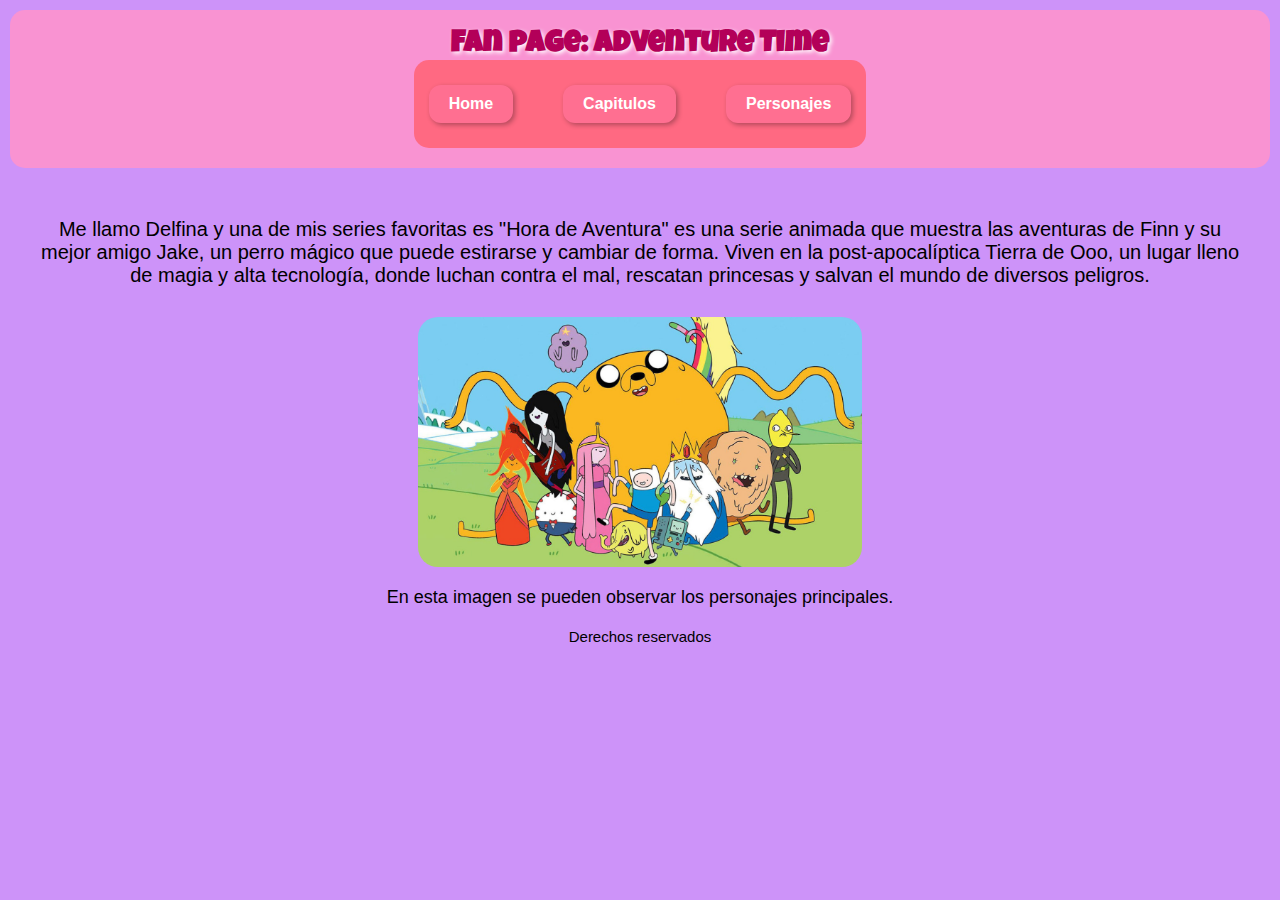
<file: index.html>
<!DOCTYPE html>
<html lang="en">
<head>
    <meta charset="UTF-8">
    <meta name="viewport" content="width=device-width, initial-scale=1.0">
    <title>Fan page: Adventure Time</title>
    <link rel="stylesheet" href="css/estiloprincipal.css">
    <style>
       @import url('https://fonts.googleapis.com/css2?family=Luckiest+Guy&display=swap');
    </style>
</head>
   
<body>
    
    <header >
        <h1>Fan page: Adventure Time</h1>
        <nav>
            <div class="centrartexto">
                <ul>
                <li><a href="index.html">Home</a></li>
                <li><a href="capitulos.html">Capitulos</a>
                <li><a href="personajes.html">Personajes</a></li>
            </ul>
        </div>
        </nav>
    </header>

    <main >
        
        <p class="parrafoprueba">Me llamo Delfina y una de mis series favoritas es "Hora de Aventura" es una serie animada que muestra las aventuras de Finn y su mejor amigo Jake, un perro mágico que puede estirarse y cambiar de forma. Viven en la post-apocalíptica Tierra de Ooo, un lugar lleno de magia y alta tecnología, donde luchan contra el mal, rescatan princesas y salvan el mundo de diversos peligros.</p>
        <img src="img/Principal.jpg" alt="Foto personal" style="border-radius: 20px; height: 250px;">
        <p > En esta imagen se pueden observar los personajes principales.</p>
        
    </main>
    <div>
        <footer >
            <p style="font-size: 15px;"> Derechos reservados</p>
        </footer>
    
    </div>
   
</body>
</html>
</file>
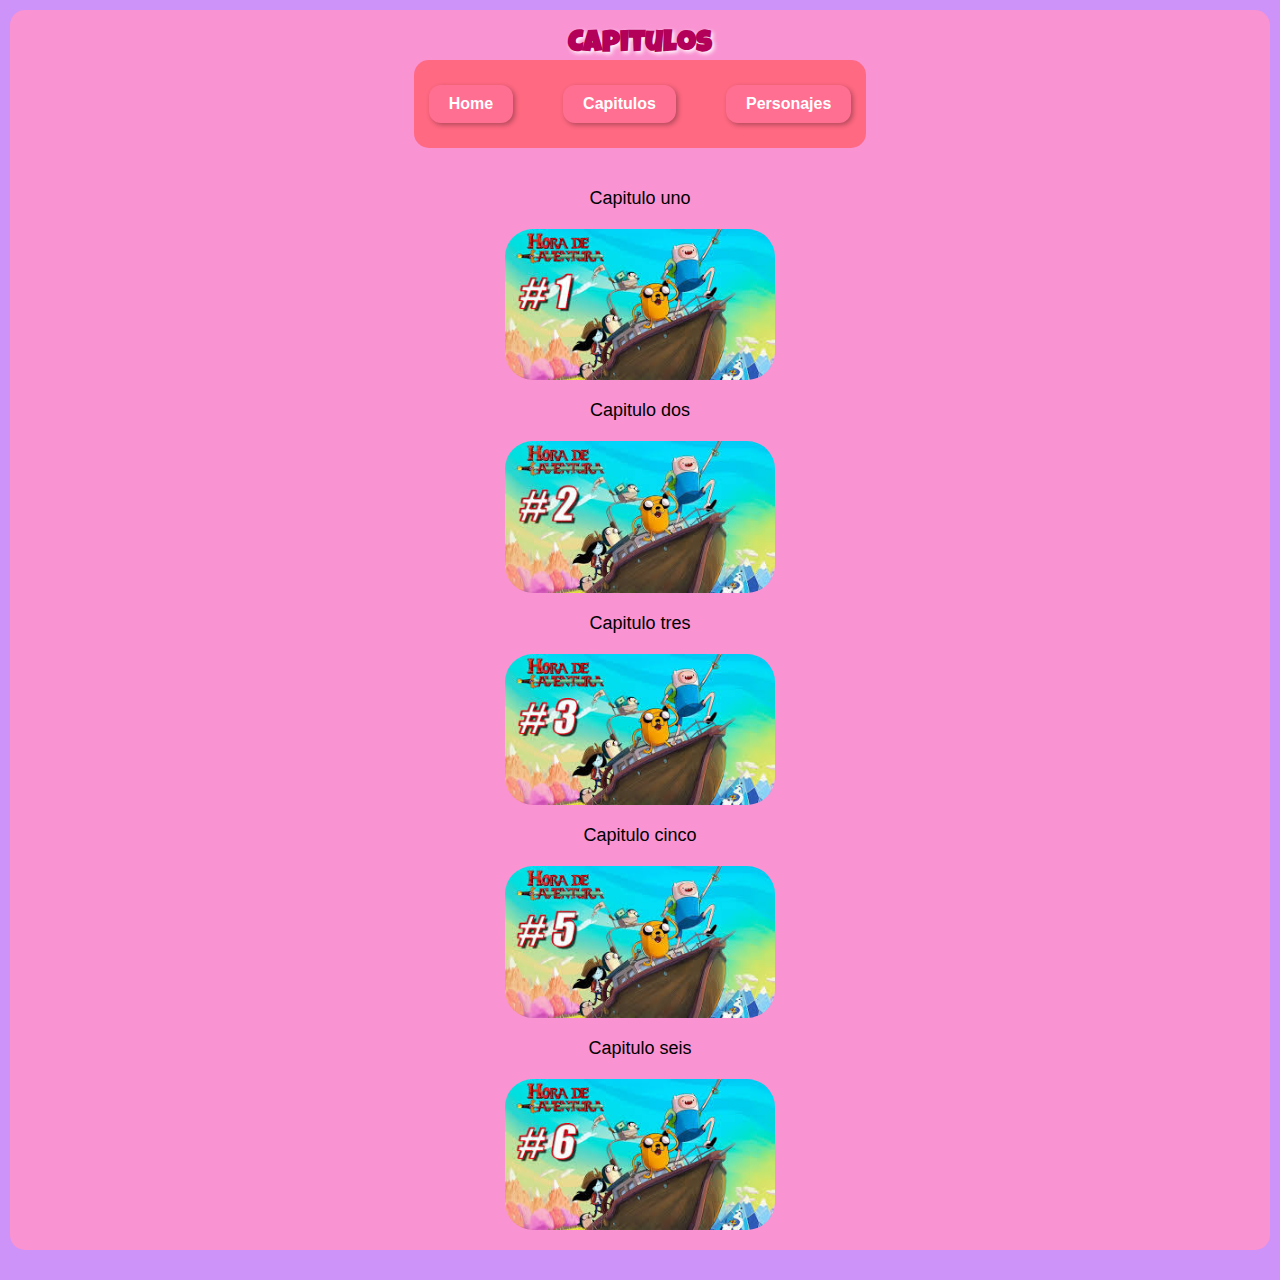
<file: capitulos.html>
<!DOCTYPE html>
<html lang="en">
<head>
    <meta charset="UTF-8">
    <meta name="viewport" content="width=device-width, initial-scale=1.0">
    <title>Fan page: Adventure Time</title>
    <link rel="stylesheet" href="css/estiloprincipal.css">
    <style>
        @import url('https://fonts.googleapis.com/css2?family=Luckiest+Guy&display=swap');
     </style>
</head>
<body>
    <header>
        <h1>Capitulos</h1>
        <nav>
            <ul>
                <li><a href="index.html">Home</a></li>
                <li><a href="capitulos.html">Capitulos</a>
                <li><a href="personajes.html">Personajes</a></li>
            
            </ul>
            
        </nav>
        <main>
            <p>Capitulo uno </p>
            <img src="img/Capitulo 1.jpg" alt="Imagen Capitulo 1" style="border-radius: 28px;" height="200px">
            <p>Capitulo dos</p>
            <img src="img/Capitulo 2.jpg" alt="Imagen Capitulo 2" style="border-radius: 28px;" height="200px">
            <p>Capitulo tres</p>
            <img src="img/Capitulo 3.jpg" alt="Imgen Capitulo 3" style="border-radius: 28px;" height="200px">
            <p>Capitulo cinco</p>           
            <img src="img/Capitulo 5.jpg" alt="Imagen Capitulo 5" style="border-radius: 28px;" height="200px">
            <p>Capitulo seis</p>
            <img src="img/Capitulo 6.jpg" alt="Imagen Capitulo 6" style="border-radius: 28px;" height="200px">
        </main>
    </header>
    
</body>
</html>
</file>
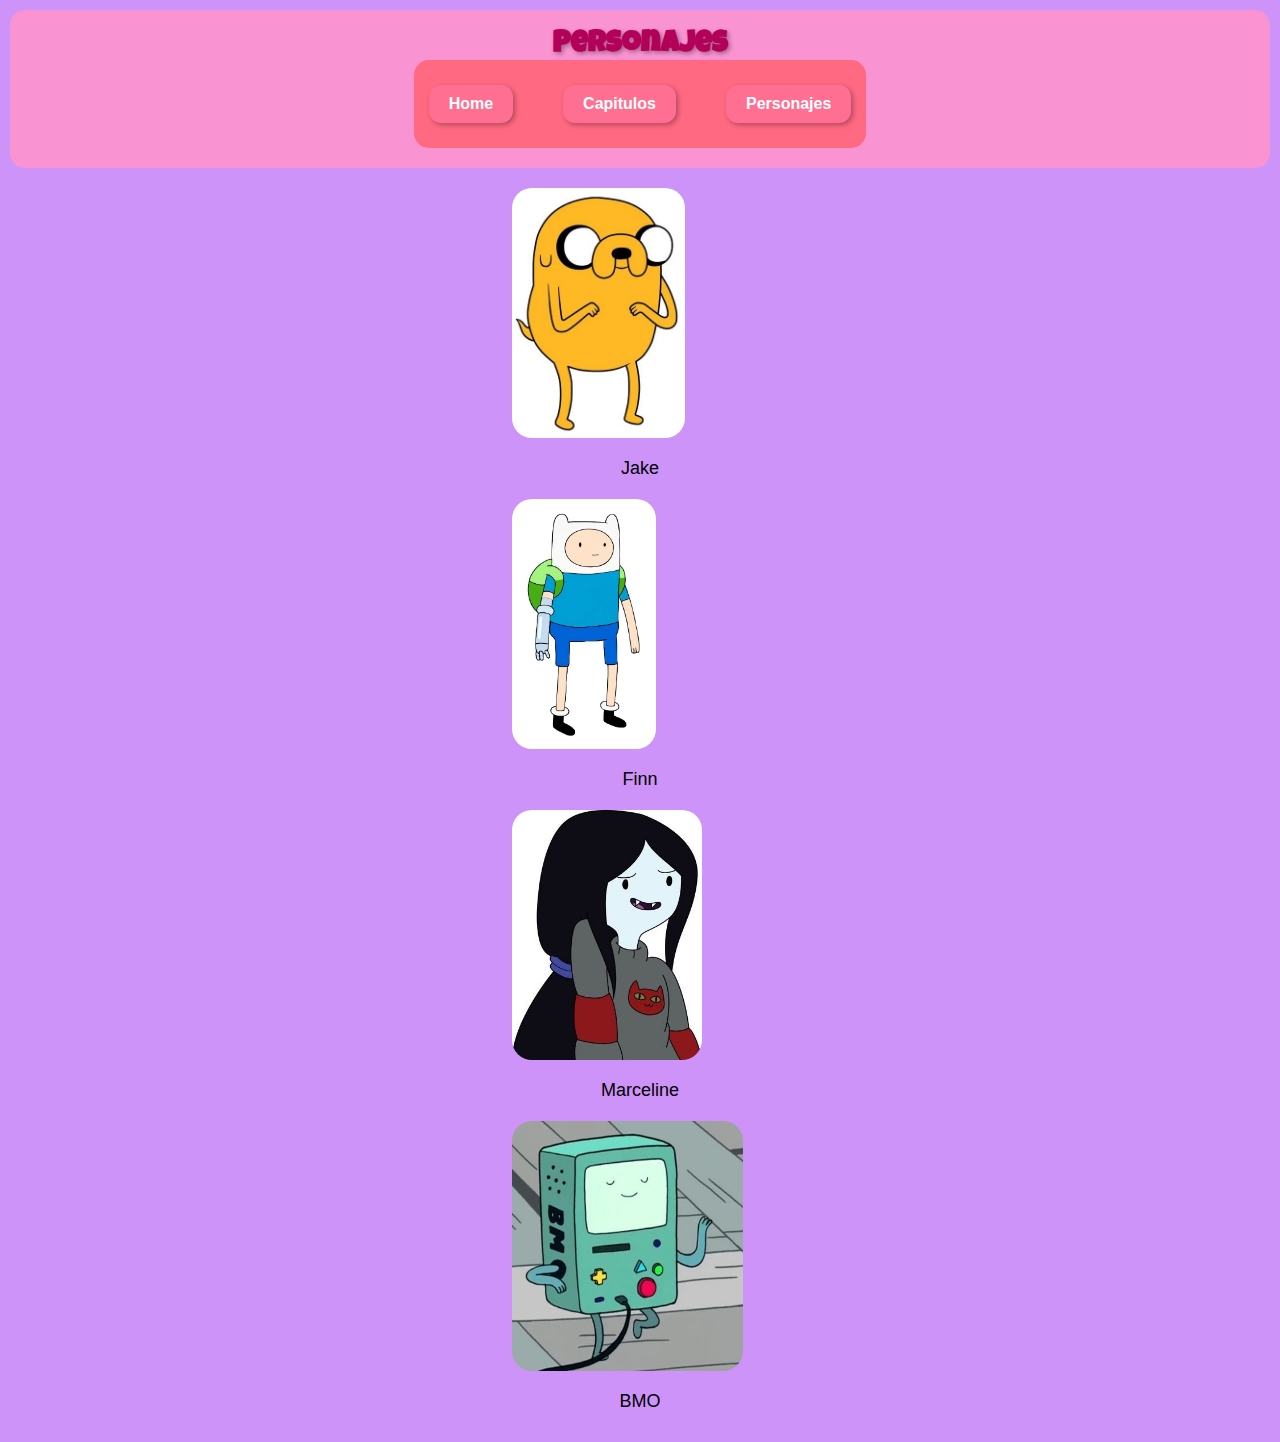
<file: personajes.html>
<!DOCTYPE html>
<html lang="en">
<head>
    <meta charset="UTF-8">
    <meta name="viewport" content="width=device-width, initial-scale=1.0">
    <title>Fan page: Adventure Time</title>
    <link rel="stylesheet" href="css/estiloprincipal.css">
    <style>
        @import url('https://fonts.googleapis.com/css2?family=Luckiest+Guy&display=swap');
     
        h1,h2,h3{
         font-family: 'Luckiest Guy', cursive;
         color: #b30059;
         text-shadow: 2px 2px 4px #00000055;
        }
     body,p,li,a{
         font-family: 'Poppins', sans-serif;
         
     }
     </style>
</head>
<body>
    <header>
        <h1>Personajes</h1>
        <nav>
            <ul>
                <li><a href="index.html">Home</a></li>
                <li><a href="Capitulos.html">Capitulos</a>
                <li><a href="personajes.html">Personajes</a></li>
            </ul>
            
    
        </nav>
    </header>
    
    
    <main>
        <div> 
            <img src="img/foto2.jpeg" alt="Foto Jake" height="200px"style="border-radius: 20px; height: 250px;" >
            <p>Jake</p>
            <img src="img/foto3.jpeg" alt="Foto Finn" height="200px"style="border-radius: 20px; height: 250px;">
            <p>Finn</p>
            <img src="img/Marceline.jpg" alt="Foto Marceline" height="200px" style="border-radius: 20px; height: 250px;">
            <p>Marceline</p>
            <img src="img/BMO.jpg" alt="Foto BMO" height="200px" style="border-radius: 20px; height: 250px;">
            <p>BMO</p>
    </div>
    </main>
</body>
</html>
</file>
<file: css/estiloprincipal.css>
@import url('https://fonts.googleapis.com/css2?family=Luckiest+Guy&display=swap');

:root{
    --bg: #CD93F9;
    --pink-1:#f993d2;
    --pink-2:#ff6f91;
    --pink-3:#e98db3;
    --text:#111;
    --white:#fff;
    --shadow: 0 2px 6px rgba(0,0,0,.15);
  }
body{
    background-color: #CD93F9;
    min-height:100%;
    font-family: sans-serif;
}

a{
    color: black;
}
p[class="parrafoprueba"]{
   
    font-size: 20px;
    color: black;
}

header{
   
    
    background-color:#f993d2; 
    padding: 20px;
    height: auto;
    width: 100%; 
    border-radius: 15px;
    display: flex;
    flex-direction: column;
    justify-content: center;
    align-items: center;
    margin-bottom: 20px;
    
}
header h1{
    font-family: 'luckiest guy', cursive;
    color: #b30059;
    text-align: center;
    margin: 0;
    
}

body{
    font-size: 15px;
    padding: 10px;
    
}

nav{
    position: relative;
    top: 0;
    background-color: rgb(255, 105, 130);
    display: flex;
    justify-content: center;
    align-items: center;
    border-radius: 15px;
   

}
nav a{
    display: inline-block;
    padding: 10px 20px;
    background-color: #ff6f91;
    border-radius: 12px;
    font-family: 'Poppins', sans-serif;
    text-decoration: none;
    font-weight: 600;
    font-size: 16px;
    color: white;
    transition: all 0.3s ease;
    box-shadow: 2px 2px 5px rgba(0,0,0,0.3);
}
nav a:hover{
    background-color: #e98db3;
    transform: scale(1.05);
    box-shadow: 3px 3px 8px rgba(0,0,0,0.4);

}
nav ul{
    list-style: none;
    padding: 0;
    display: flex;
    justify-content: center;
    gap: 20px;
    margin: 10px 0;
}
nav li{
    display: inline;
  
}
nav ul li{
    justify-content: space-around;
    align-items: center;
    display: inline;
    margin:10px;
    padding: 5px;
}
div{
    display: grid;
}

footer{
  
    text-align: center;
    padding: 0,1px;
    margin-top: 0,1px;
}
main{
    position: relative;
    display: flex;
    flex-direction: column;
    justify-content: center;
    align-items: center;
    padding: 0px;
    margin-top: 20px;
    font-size: 18px;
}
main p{
    align-items: center;
    justify-content: center;
    text-align: center;
    border-radius: 20px;
   
    margin: 20px;
    padding: 0px;
}

img{
    max-width: 90%;
    height: auto;
}
main img{
    display: flex;
    justify-content: center;
    align-items: center;
    padding: 0px;
}

    
h1{
 font-family: 'Luckiest Guy', cursive;
 color: #b30059;
 text-shadow: 2px 2px 4px white;
 justify-content: center;
 align-items: center;
  
}
body,p,li,a{
 font-family: 'Poppins', sans-serif;
}
.parrafoprueba{
    border-radius: 20px;
    
    margin: 20px;
    padding: 10px;
}
.personajes{
   justify-content: center;
    margin: 20px;
    padding: 10px;
    display: flex;
    flex-wrap: wrap;
    gap: 20px;
}
.centrartexto{
    justify-content: center;
    align-items: center;
}
.centrarimagen{
    display: flex;
    justify-content: center;
    align-items: center;
}
.moverformulario{
    display: flex;
    margin-left: 50px;
    
}
html{height: 100%;}
*{ margin: 0;
    box-sizing: border-box;

}
div.personajes{
    flex: 1 1 150px;
    width: 90%;
    max-width: 200%;
    margin: 0 auto;
    gap: 20px;
    display: inline-flex;
    margin-top: 50px;

}
@media (max-width: 600px){ /*como maximo 600px*/
        nav ul{
            flex-direction: column;
            gap: 10px;
        }
        nav a{
            width: 100%;
        }
        header h1{
            flex: auto;
        }
        .parrafoprueba{
            flex-direction: column;
        }

    
}
</file>
